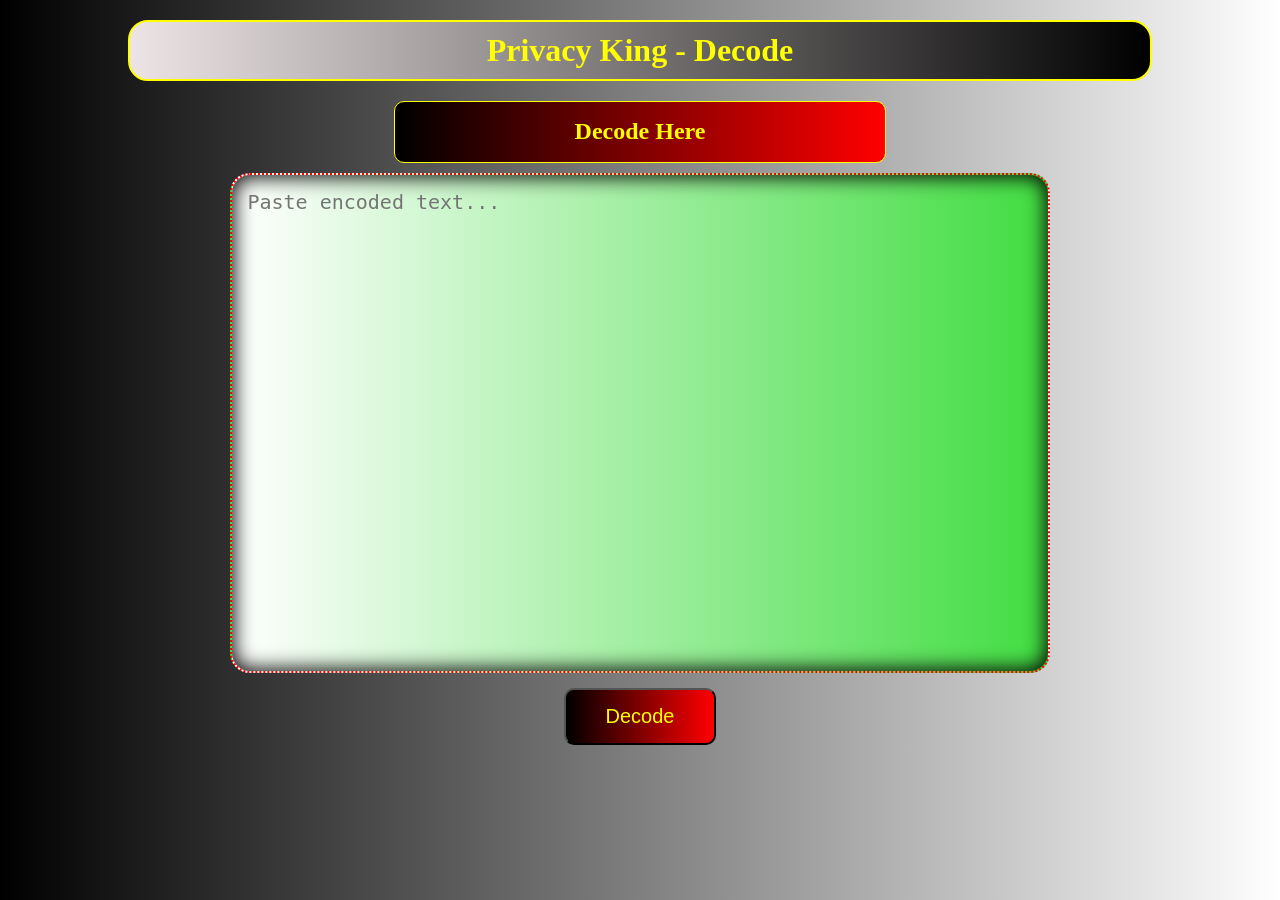
<file: chatDe/index.html>
<!DOCTYPE html>
<html lang="en">
<head>
    <meta charset="UTF-8">
    <meta name="viewport" content="width=device-width, initial-scale=1.0">
    <title>Privacy King - Decode</title>
    <link rel="stylesheet" href="style.css">
</head>
<body>

<header>
    <h1>Privacy King - Decode</h1>
</header>

<section class="main">
    <section class="s1">
        <h2>Decode Here</h2>
        <textarea id="decode" class="decode" placeholder="Paste encoded text..."></textarea>
        <button id="btn2" class="btn1">Decode</button>
    </section>
</section>

<script src="app.js"></script>
</body>
</html>
</file>
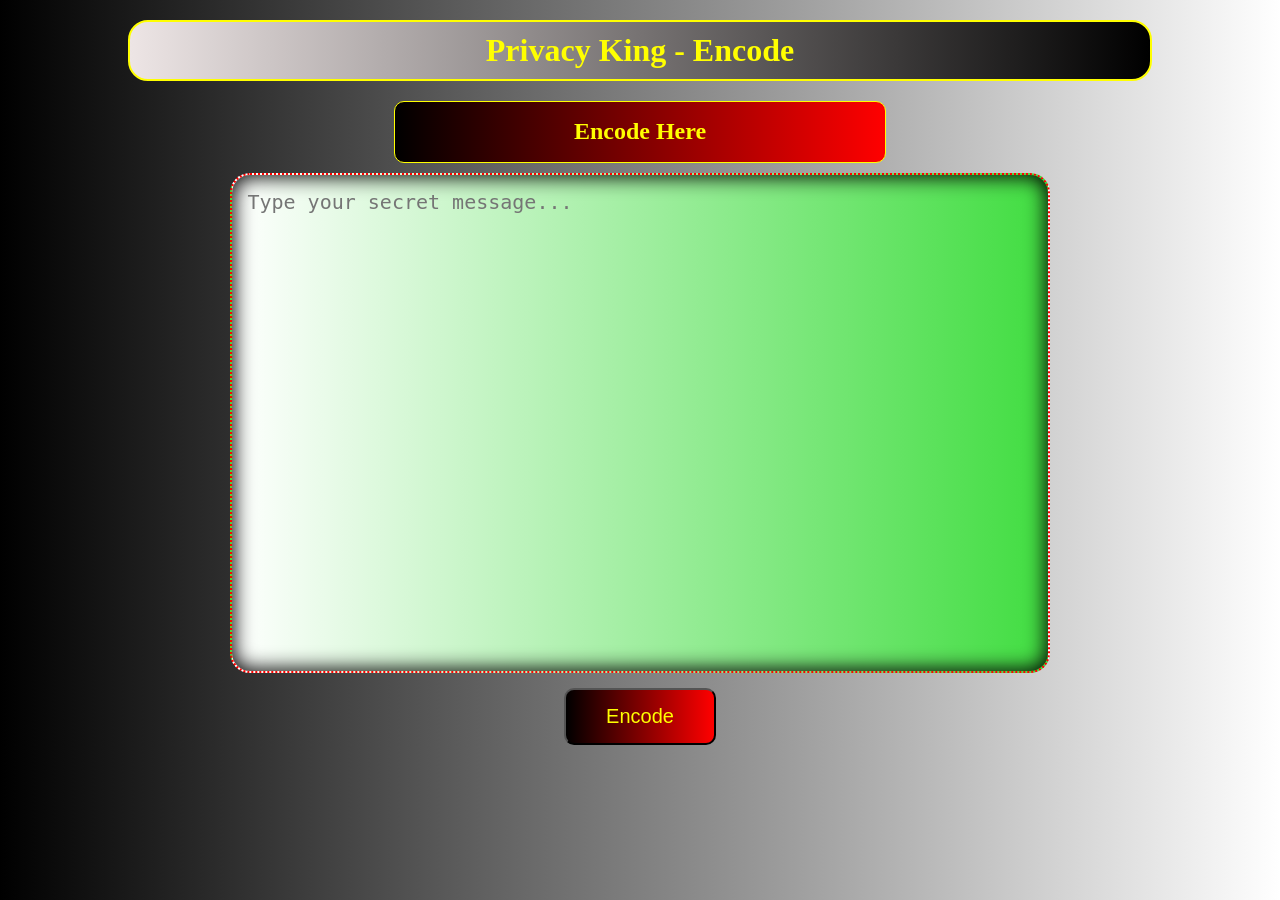
<file: chatEN/index.html>
<!DOCTYPE html>
<html lang="en">
<head>
    <meta charset="UTF-8">
    <meta name="viewport" content="width=device-width, initial-scale=1.0">
    <title>Privacy King - Encode</title>
    <link rel="stylesheet" href="style.css">
</head>
<body>

<header>
    <h1>Privacy King - Encode</h1>
</header>

<section class="main">

    <section class="s1">
        <h2>Encode Here</h2>
        <textarea id="encode" class="encode" placeholder="Type your secret message..."></textarea>
        <button id="btn1" class="btn1">Encode</button>
    </section>

</section>

<script src="app.js"></script>
</body>
</html>
</file>
<file: chatDe/style.css>
*{
    margin: 0;
    padding: 0;
    box-sizing: border-box;
}

body{
    display: flex;
    flex-direction: column;
    align-items: center;
    background: linear-gradient(to right, black, white);
}

header{
    background: linear-gradient(to right, rgb(237,229,229), black);
    text-align: center;
    width: 80%;
    margin: 20px auto;
    border-radius: 20px;
    border: 2px solid yellow;
    color: yellow;
    padding: 10px;
}

.main{
    width: 80%;
    display: flex;
    justify-content: center;
}

.s1{
    display: flex;
    flex-direction: column;
    align-items: center;
    width: 80%;
}

h2{
    background: linear-gradient(to right, black, red);
    color: yellow;
     border: 1px solid yellow;
    width: 60%;
    text-align: center;
    border-radius: 10px;
    margin-bottom: 10px;
    padding: 2%;
}

.decode{
    background: linear-gradient(to right, white, rgb(65,221,65));
    color: red;
    width: 100%;
    /* aspect-ratio: 1/2; */
    height: 500px;
    border-radius: 20px;
    resize: none;
    font-size: 20px;
    padding: 15px;
    outline: none;
     border: 2px dotted red;
    box-shadow: inset 0px 0px 20px 2px black;
}

.btn1{
    margin-top: 15px;
    padding: 15px 40px;
    border-radius: 10px;
    background: linear-gradient(to right, black, red);
    color: yellow;
    font-size: 20px;
    cursor: pointer;
}
</file>
<file: chatEN/style.css>
*{
    margin: 0;
    padding: 0;
    box-sizing: border-box;
}

body{
    display: flex;
    flex-direction: column;
    align-items: center;
    background: linear-gradient(to right, black, white);
}

header{
    background: linear-gradient(to right, rgb(237,229,229), black);
    text-align: center;
    width: 80%;
    margin: 20px auto;
    border-radius: 20px;
    border: 2px solid yellow;
    color: yellow;
    padding: 10px;
}

.main{
    width: 80%;
    display: flex;
    justify-content: center;
}

.s1{
    display: flex;
    flex-direction: column;
    align-items: center;
    width: 80%;
}

h2{
    background: linear-gradient(to right, black, red);
    color: yellow;
    border: 1px solid yellow;
    width: 60%;
    padding: 2%;
    text-align: center;
    border-radius: 10px;
    margin-bottom: 10px;
}

.encode{
    background: linear-gradient(to right, white, rgb(65,221,65));
    color: red;
    width: 100%;
    height: 500px;
    border-radius: 20px;
    resize: none;
    font-size: 20px;
    padding: 15px;
    outline: none;
    border: 2px dotted red;
    box-shadow: inset 0px 0px 20px 2px black;
}

.btn1{
    margin-top: 15px;
    padding: 15px 40px;
    border-radius: 10px;
    background: linear-gradient(to right, black, red);
    color: yellow;
    font-size: 20px;
    cursor: pointer;
}
</file>
